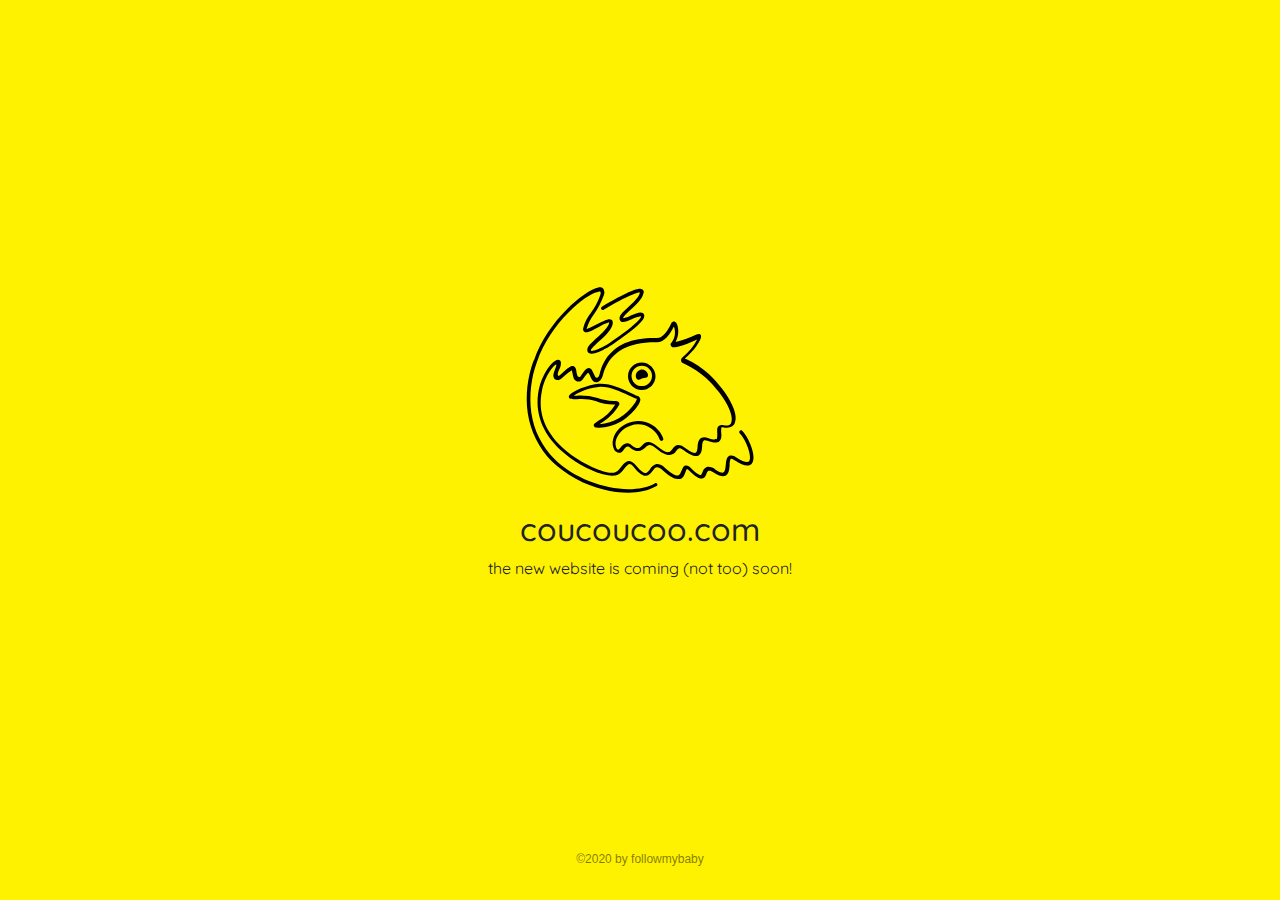
<file: index.html>
<!doctype html>
<html lang="zh">

<head>
  <meta charset="utf-8">
  <meta name="viewport" content="width=device-width, initial-scale=1, shrink-to-fit=no">
  <meta name="description" content="">
  <meta name="author" content="erain">
  <title>咕咕酷 | COUCOUCOO</title>
  
  <!-- Bootstrap core CSS -->
  <link href="css/bootstrap.min.css" rel="stylesheet">

  <!-- JS -->
  <script src="js/jquery-3.5.1.min.js"></script>
  <script src="js/jquery.drawsvg.min.js"></script>

  <!-- Custom styles for this template -->
  <link href="css/main.css" rel="stylesheet">
</head>

<body class="text-center">
  <div class="cover-container d-flex w-100 h-100 p-3 mx-auto flex-column">
    <header class="masthead mb-auto">
      <div class="inner">
        <!-- <h3 class="masthead-brand">coucoucoo.com</h3> -->
        <!-- <nav class="nav nav-masthead justify-content-center">
        <a class="nav-link active" href="#">Home</a>
        <a class="nav-link" href="#">About</a>
        <a class="nav-link" href="#">Contact</a>
      </nav> -->
      </div>
    </header>

    <main role="main" class="inner cover">
      <embed src="imgs/logo.svg" class="logoimg" id="logoimg" />
      <!-- <span class="logo icon-logo-o"></span> -->
      <h2 class="cover-heading">coucoucoo.com</h1>
        <p>the new website is coming (not too) soon!</p>
    </main>

    <footer class="mastfoot mt-auto">
      <div class="inner">
        <p>©2020 by followmybaby</p>
      </div>
    </footer>
  </div>
  <script>
    $(document).ready(function () {

      var mySVG = $('#logoimg svg').drawsvg();
      mySVG.drawsvg('animate');


    });
  </script>
</body>

</html>
</file>
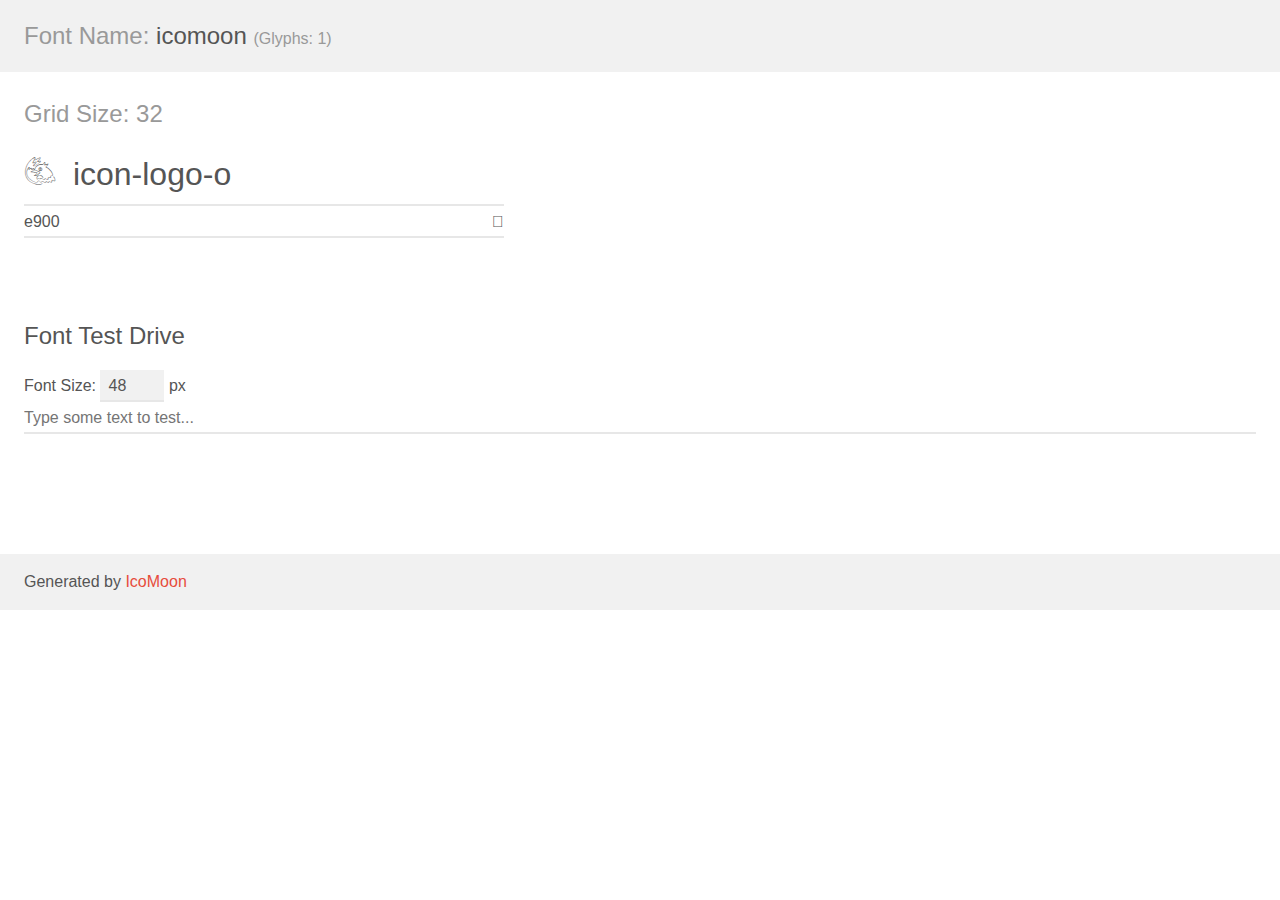
<file: icomoon/demo.html>
<!doctype html>
<html>
<head>
    <meta charset="utf-8">
    <title>IcoMoon Demo</title>
    <meta name="description" content="An Icon Font Generated By IcoMoon.io">
    <meta name="viewport" content="width=device-width, initial-scale=1">
    <link rel="stylesheet" href="demo-files/demo.css">
    <link rel="stylesheet" href="style.css"></head>
<body>
    <div class="bgc1 clearfix">
        <h1 class="mhmm mvm"><span class="fgc1">Font Name:</span> icomoon <small class="fgc1">(Glyphs:&nbsp;1)</small></h1>
    </div>
    <div class="clearfix mhl ptl">
        <h1 class="mvm mtn fgc1">Grid Size: 32</h1>
        <div class="glyph fs1">
            <div class="clearfix bshadow0 pbs">
                <span class="icon-logo-o"></span>
                <span class="mls"> icon-logo-o</span>
            </div>
            <fieldset class="fs0 size1of1 clearfix hidden-false">
                <input type="text" readonly value="e900" class="unit size1of2" />
                <input type="text" maxlength="1" readonly value="&#xe900;" class="unitRight size1of2 talign-right" />
            </fieldset>
            <div class="fs0 bshadow0 clearfix hidden-true">
                <span class="unit pvs fgc1">liga: </span>
                <input type="text" readonly value="" class="liga unitRight" />
            </div>
        </div>
    </div>

    <!--[if gt IE 8]><!-->
    <div class="mhl clearfix mbl">
        <h1>Font Test Drive</h1>
        <label>
            Font Size: <input id="fontSize" type="number" class="textbox0 mbm"
            min="8" value="48" />
            px
        </label>
        <input id="testText" type="text" class="phl size1of1 mvl"
        placeholder="Type some text to test..." value=""/>
        <div id="testDrive" class="icon-" style="font-family: icomoon">&nbsp;
        </div>
    </div>
    <!--<![endif]-->
    <div class="bgc1 clearfix">
        <p class="mhl">Generated by <a href="https://icomoon.io/app">IcoMoon</a></p>
    </div>

    <script src="demo-files/demo.js"></script>
</body>
</html>
</file>
<file: css/main.css>
/*
 * Globals
 */
@import url('https://fonts.font.im/css?family=Josefin+Sans:400,600,700|Quicksand:700');

/* 
 font-family: 'Josefin Sans', sans-serif;
 font-family: 'Quicksand', sans-serif; 
 */
@font-face {
  font-family: 'icomoon';
  src: url('fonts/icomoon.eot?oxejxw');
  src: url('fonts/icomoon.eot?oxejxw#iefix') format('embedded-opentype'),
    url('fonts/icomoon.ttf?oxejxw') format('truetype'),
    url('fonts/icomoon.woff?oxejxw') format('woff'),
    url('fonts/icomoon.svg?oxejxw#icomoon') format('svg');
  font-weight: normal;
  font-style: normal;
  font-display: block;
}

[class^="icon-"],
[class*=" icon-"] {
  /* use !important to prevent issues with browser extensions that change fonts */
  font-family: 'icomoon' !important;
  speak: none;
  font-style: normal;
  font-weight: normal;
  font-variant: normal;
  text-transform: none;
  line-height: 1;

  /* Better Font Rendering =========== */
  -webkit-font-smoothing: antialiased;
  -moz-osx-font-smoothing: grayscale;
}

.icon-logo-o:before {
  content: "\e900";
}


/* Links */
a,
a:focus,
a:hover {
  color: #222;
}

/* Custom default button */
.btn-secondary,
.btn-secondary:hover,
.btn-secondary:focus {
  color: #222;
  text-shadow: none;
  /* Prevent inheritance from `body` */
  background-color: #fff;
  border: .05rem solid #fff;
}


/*
 * Base structure
 */

html,
body {
  height: 100%;
  background-color: #fff200;
}

body {
  display: -ms-flexbox;
  display: flex;
  color: #222;
  /* text-shadow: 0 .05rem .1rem rgba(0, 0, 0, .5); */
  /* box-shadow: inset 0 0 5rem rgba(0, 0, 0, .5); */
}

.cover-container {
  max-width: 42em;
}


/*
 * Header
 */
.masthead {
  margin-bottom: 2rem;
}

.masthead-brand {
  margin-bottom: 0;
}

.nav-masthead .nav-link {
  padding: .25rem 0;
  font-weight: 700;
  color: rgba(255, 255, 255, .5);
  background-color: transparent;
  border-bottom: .25rem solid transparent;
}

.nav-masthead .nav-link:hover,
.nav-masthead .nav-link:focus {
  border-bottom-color: rgba(255, 255, 255, .25);
}

.nav-masthead .nav-link+.nav-link {
  margin-left: 1rem;
}

.nav-masthead .active {
  color: #222;
  border-bottom-color: #222;
}

@media (min-width: 48em) {
  .masthead-brand {
    float: left;
  }

  .nav-masthead {
    float: right;
  }
}


/*
 * Cover
 */
.cover {
  padding: 0 1.5rem;
  /* display: flex; */
  font-family: 'Quicksand', sans-serif;
  /* font-weight: 400; */
}

.cover .btn-lg {
  padding: .75rem 1.25rem;

}

.cover h2 {
  font-size: 2em;
}

.cover .logo {
  font-size: 240px;
  font-weight: 400;
}

.logoimg {
  display: block;
  width: 100%;
  height: 240px;
}

@media only screen and (max-width: 479px) {
  .cover p{
    font-size: 0.6em;
    font-weight: 400;
  }

  .cover .logo {
    font-size: 160px;
  }

  .cover h2 {
    font-size: 1.2em;
  }
  .logoimg {
    height: 120px;
  }
}

/*
 * Footer
 */
.mastfoot {
  color: rgba(0, 0, 0, .5);
  font-size: 12px;
}
</file>
<file: icomoon/demo-files/demo.css>
body {
  padding: 0;
  margin: 0;
  font-family: sans-serif;
  font-size: 1em;
  line-height: 1.5;
  color: #555;
  background: #fff;
}
h1 {
  font-size: 1.5em;
  font-weight: normal;
}
small {
  font-size: .66666667em;
}
a {
  color: #e74c3c;
  text-decoration: none;
}
a:hover, a:focus {
  box-shadow: 0 1px #e74c3c;
}
.bshadow0, input {
  box-shadow: inset 0 -2px #e7e7e7;
}
input:hover {
  box-shadow: inset 0 -2px #ccc;
}
input, fieldset {
  font-family: sans-serif;
  font-size: 1em;
  margin: 0;
  padding: 0;
  border: 0;
}
input {
  color: inherit;
  line-height: 1.5;
  height: 1.5em;
  padding: .25em 0;
}
input:focus {
  outline: none;
  box-shadow: inset 0 -2px #449fdb;
}
.glyph {
  font-size: 16px;
  width: 15em;
  padding-bottom: 1em;
  margin-right: 4em;
  margin-bottom: 1em;
  float: left;
  overflow: hidden;
}
.liga {
  width: 80%;
  width: calc(100% - 2.5em);
}
.talign-right {
  text-align: right;
}
.talign-center {
  text-align: center;
}
.bgc1 {
  background: #f1f1f1;
}
.fgc1 {
  color: #999;
}
.fgc0 {
  color: #000;
}
p {
  margin-top: 1em;
  margin-bottom: 1em;
}
.mvm {
  margin-top: .75em;
  margin-bottom: .75em;
}
.mtn {
  margin-top: 0;
}
.mtl, .mal {
  margin-top: 1.5em;
}
.mbl, .mal {
  margin-bottom: 1.5em;
}
.mal, .mhl {
  margin-left: 1.5em;
  margin-right: 1.5em;
}
.mhmm {
  margin-left: 1em;
  margin-right: 1em;
}
.mls {
  margin-left: .25em;
}
.ptl {
  padding-top: 1.5em;
}
.pbs, .pvs {
  padding-bottom: .25em;
}
.pvs, .pts {
  padding-top: .25em;
}
.unit {
  float: left;
}
.unitRight {
  float: right;
}
.size1of2 {
  width: 50%;
}
.size1of1 {
  width: 100%;
}
.clearfix:before, .clearfix:after {
  content: " ";
  display: table;
}
.clearfix:after {
  clear: both;
}
.hidden-true {
  display: none;
}
.textbox0 {
  width: 3em;
  background: #f1f1f1;
  padding: .25em .5em;
  line-height: 1.5;
  height: 1.5em;
}
#testDrive {
  display: block;
  padding-top: 24px;
  line-height: 1.5;
}
.fs0 {
  font-size: 16px;
}
.fs1 {
  font-size: 32px;
}
</file>
<file: icomoon/style.css>
@font-face {
  font-family: 'icomoon';
  src:  url('fonts/icomoon.eot?oxejxw');
  src:  url('fonts/icomoon.eot?oxejxw#iefix') format('embedded-opentype'),
    url('fonts/icomoon.ttf?oxejxw') format('truetype'),
    url('fonts/icomoon.woff?oxejxw') format('woff'),
    url('fonts/icomoon.svg?oxejxw#icomoon') format('svg');
  font-weight: normal;
  font-style: normal;
  font-display: block;
}

[class^="icon-"], [class*=" icon-"] {
  /* use !important to prevent issues with browser extensions that change fonts */
  font-family: 'icomoon' !important;
  speak: none;
  font-style: normal;
  font-weight: normal;
  font-variant: normal;
  text-transform: none;
  line-height: 1;

  /* Better Font Rendering =========== */
  -webkit-font-smoothing: antialiased;
  -moz-osx-font-smoothing: grayscale;
}

.icon-logo-o:before {
  content: "\e900";
}
</file>
